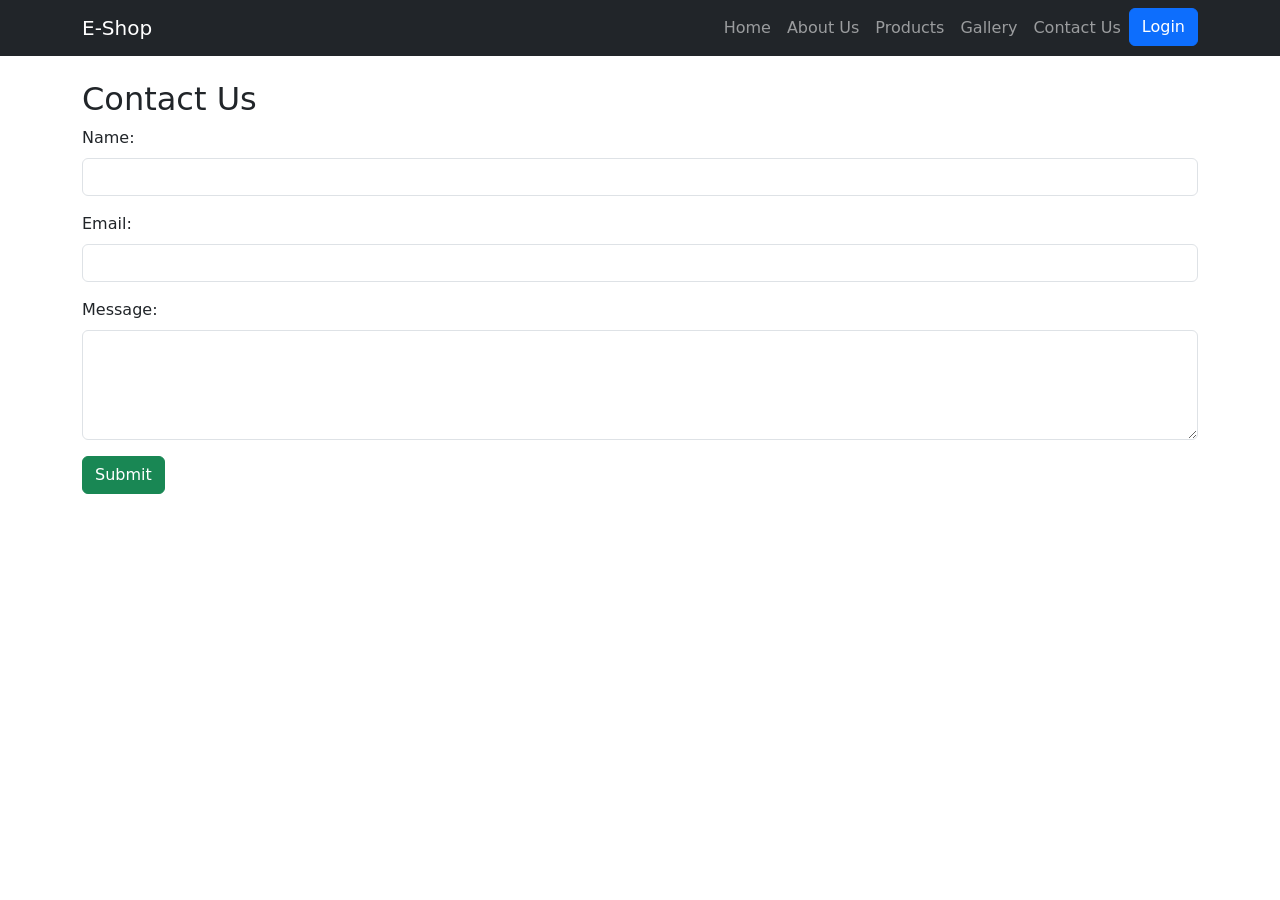
<file: contact.html>
<!DOCTYPE html>
<html lang="en">
<head>
    <meta charset="UTF-8">
    <meta name="viewport" content="width=device-width, initial-scale=1.0">
    <title>Contact Us - E-Commerce</title>
    <link rel="stylesheet" href="https://cdn.jsdelivr.net/npm/bootstrap@5.3.0/dist/css/bootstrap.min.css">
</head>
<body>

<!-- Navbar with Login Button -->
<nav class="navbar navbar-expand-lg navbar-dark bg-dark">
    <div class="container">
        <a class="navbar-brand" href="#">E-Shop</a>
        <button class="navbar-toggler" type="button" data-bs-toggle="collapse" data-bs-target="#navbarNav">
            <span class="navbar-toggler-icon"></span>
        </button>
        <div class="collapse navbar-collapse" id="navbarNav">
            <ul class="navbar-nav ms-auto">
                <li class="nav-item"><a class="nav-link" href="index.html">Home</a></li>
                <li class="nav-item"><a class="nav-link" href="about.html">About Us</a></li>
                <li class="nav-item"><a class="nav-link" href="products.html">Products</a></li>
                <li class="nav-item"><a class="nav-link" href="gallery.html">Gallery</a></li>
                <li class="nav-item"><a class="nav-link" href="contact.html">Contact Us</a></li>
                <li class="nav-item"><button class="btn btn-primary" data-bs-toggle="modal" data-bs-target="#loginModal">Login</button></li>
            </ul>
        </div>
    </div>
</nav>

<!-- Contact Form -->
<div class="container mt-4">
    <h2>Contact Us</h2>
    <form>
        <div class="mb-3">
            <label for="name" class="form-label">Name:</label>
            <input type="text" id="name" class="form-control" required>
        </div>
        <div class="mb-3">
            <label for="email" class="form-label">Email:</label>
            <input type="email" id="email" class="form-control" required>
        </div>
        <div class="mb-3">
            <label for="message" class="form-label">Message:</label>
            <textarea id="message" class="form-control" rows="4" required></textarea>
        </div>
        <button type="submit" class="btn btn-success">Submit</button>
    </form>
</div>

<!-- Login Modal -->
<div class="modal fade" id="loginModal" tabindex="-1" aria-labelledby="loginModalLabel" aria-hidden="true">
    <div class="modal-dialog">
        <div class="modal-content">
            <div class="modal-header">
                <h5 class="modal-title" id="loginModalLabel">Login</h5>
                <button type="button" class="btn-close" data-bs-dismiss="modal" aria-label="Close"></button>
            </div>
            <div class="modal-body">
                <form>
                    <div class="mb-3">
                        <label for="loginEmail" class="form-label">Email:</label>
                        <input type="email" id="loginEmail" class="form-control" required>
                    </div>
                    <div class="mb-3">
                        <label for="loginPassword" class="form-label">Password:</label>
                        <input type="password" id="loginPassword" class="form-control" required>
                    </div>
                    <button type="submit" class="btn btn-primary">Login</button>
                </form>
            </div>
        </div>
    </div>
</div>

<!-- Bootstrap JS -->
<script src="https://cdn.jsdelivr.net/npm/bootstrap@5.3.0/dist/js/bootstrap.bundle.min.js"></script>

</body>
</html>
</file>
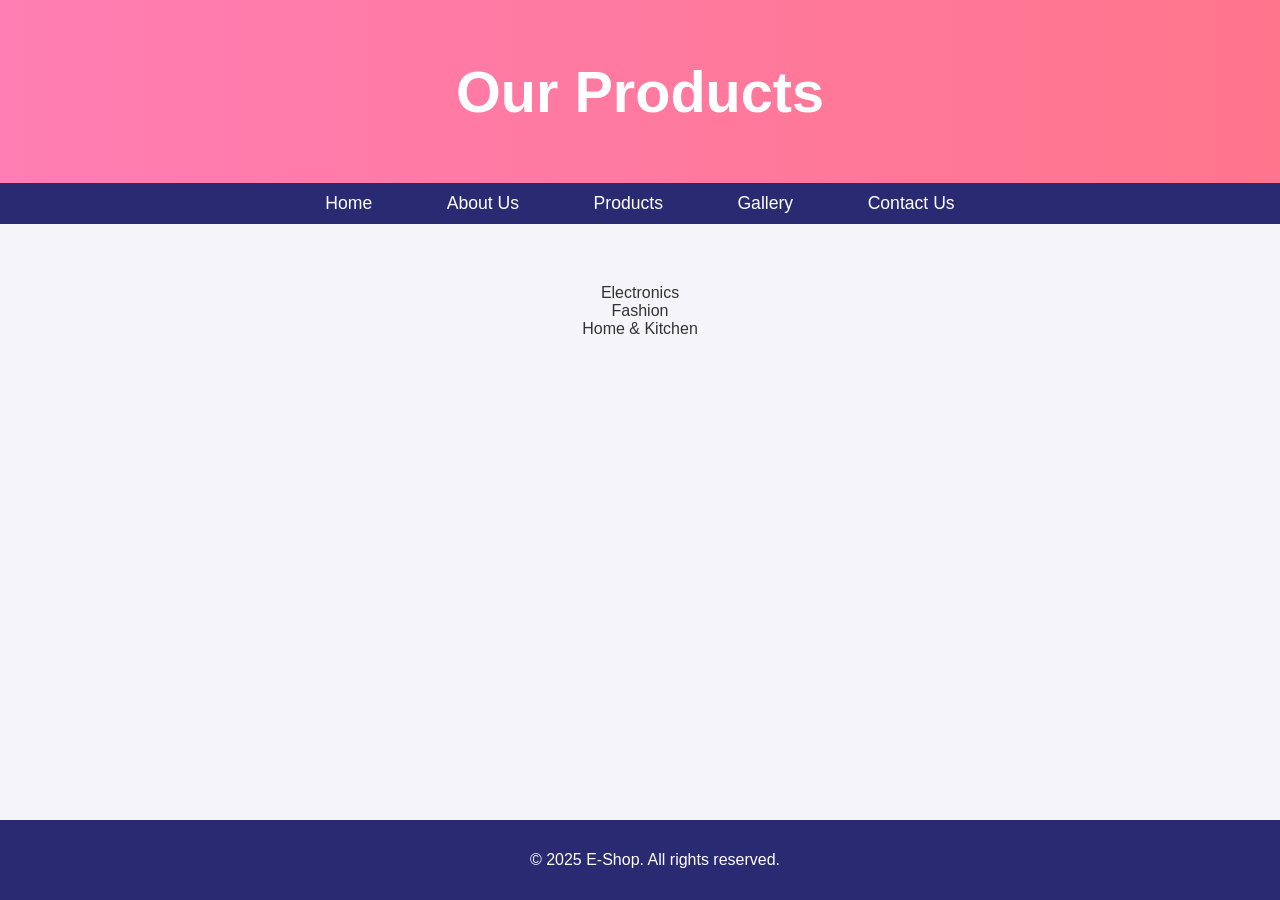
<file: products.html>
<!DOCTYPE html>
<html lang="en">
<head>
    <meta charset="UTF-8">
    <meta name="viewport" content="width=device-width, initial-scale=1.0">
    <title>Products - E-Shop</title>
    <link rel="stylesheet" href="styles.css">
</head>
<body>

    <header>
        <h1>Our Products</h1>
    </header>

    <nav>
        <ul>
            <li><a href="index.html">Home</a></li>
            <li><a href="about.html">About Us</a></li>
            <li><a href="products.html">Products</a></li>
            <li><a href="gallery.html">Gallery</a></li>
            <li><a href="contact.html">Contact Us</a></li>
        </ul>
    </nav>

    <main>
        <div class="category-card">Electronics</div>
        <div class="category-card">Fashion</div>
        <div class="category-card">Home & Kitchen</div>
    </main>

    <footer>
        <p>© 2025 E-Shop. All rights reserved.</p>
    </footer>

</body>
</html>
</file>
<file: styles.css>
/* General Styles */
body {
    font-family: 'Poppins', sans-serif;
    margin: 0;
    padding: 0;
    background-color: #f4f4f9;
    color: #333;
}

/* Header */
header {
    background: linear-gradient(90deg, #ff7eb3, #ff758c);
    color: white;
    text-align: center;
    padding: 20px;
    font-size: 1.8rem;
}

.brand-name {
    font-weight: bold;
    text-transform: uppercase;
}

/* Navigation Bar */
nav {
    background-color: #2a2a72;
    padding: 10px 0;
}

nav ul {
    list-style-type: none;
    margin: 0;
    padding: 0;
    text-align: center;
}

nav ul li {
    display: inline;
    margin: 0 15px;
}

nav ul li a {
    color: white;
    text-decoration: none;
    padding: 10px 20px;
    font-size: 1.1rem;
    transition: 0.3s ease;
}

nav ul li a:hover {
    background-color: #ff758c;
    border-radius: 5px;
    padding: 10px 20px;
}

/* Main Content */
main {
    text-align: center;
    padding: 60px;
}

.intro {
    background: white;
    padding: 30px;
    margin: 20px auto;
    width: 60%;
    border-radius: 10px;
    box-shadow: 0px 4px 8px rgba(0, 0, 0, 0.2);
}

.intro h2 {
    color: #2a2a72;
    font-size: 2rem;
}

.intro p {
    font-size: 1.2rem;
    color: #555;
}

/* Footer */
footer {
    background-color: #2a2a72;
    color: white;
    text-align: center;
    padding: 15px;
    position: fixed;
    bottom: 0;
    width: 100%;
}

/* Responsive for Laptop Screens */
@media (min-width: 1366px) {
    .intro {
        width: 50%;
    }

    header {
        font-size: 2rem;
        padding: 30px;
    }

    nav ul li a {
        font-size: 1.2rem;
        padding: 12px 25px;
    }
}
</file>
